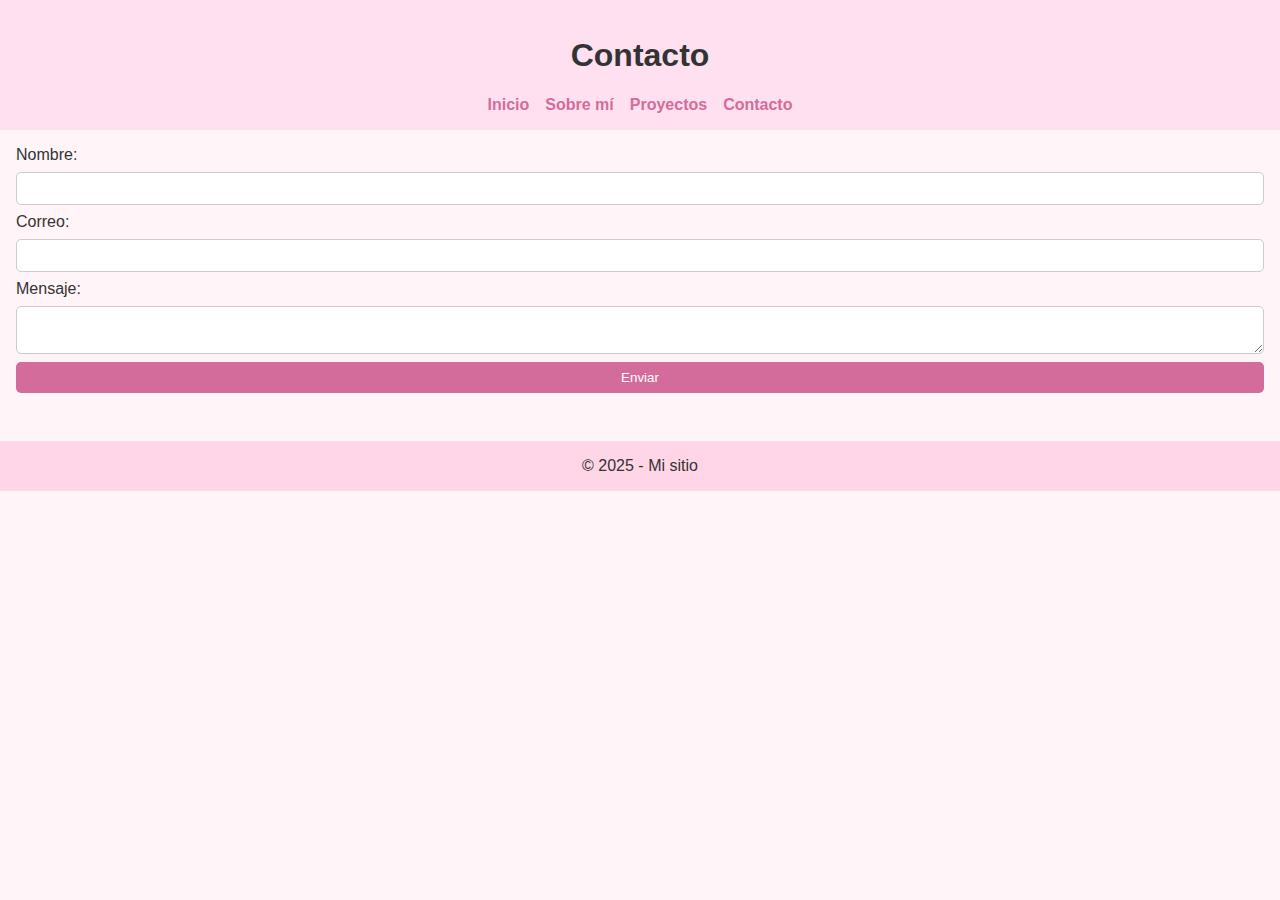
<file: contacto.html>
<!DOCTYPE html>
<html lang="es">
<head>
  <meta charset="UTF-8" />
  <meta name="viewport" content="width=device-width, initial-scale=1.0" />
  <title>Contacto</title>
  <link rel="stylesheet" href="css/estilo.css" />
</head>

<body>
  <header class="header pastel-bg">
    <h1>Contacto</h1>
    <nav class="nav">
      <a href="index.html">Inicio</a>
      <a href="sobre-mi.html">Sobre mí</a>
      <a href="proyectos.html">Proyectos</a>
      <a href="contacto.html">Contacto</a>
    </nav>
  </header>

  <main class="container">
    <form action="gracias.html" class="formulario">
      <label for="nombre">Nombre:</label>
      <input type="text" id="nombre" name="nombre" required />
      <label for="email">Correo:</label>
      <input type="email" id="email" name="email" required />
      <label for="mensaje">Mensaje:</label>
      <textarea id="mensaje" name="mensaje" required></textarea>
      <button type="submit">Enviar</button>
    </form>
  </main>

  <footer class="footer pastel-footer">© 2025 - Mi sitio</footer>
</body>
</html>
</file>
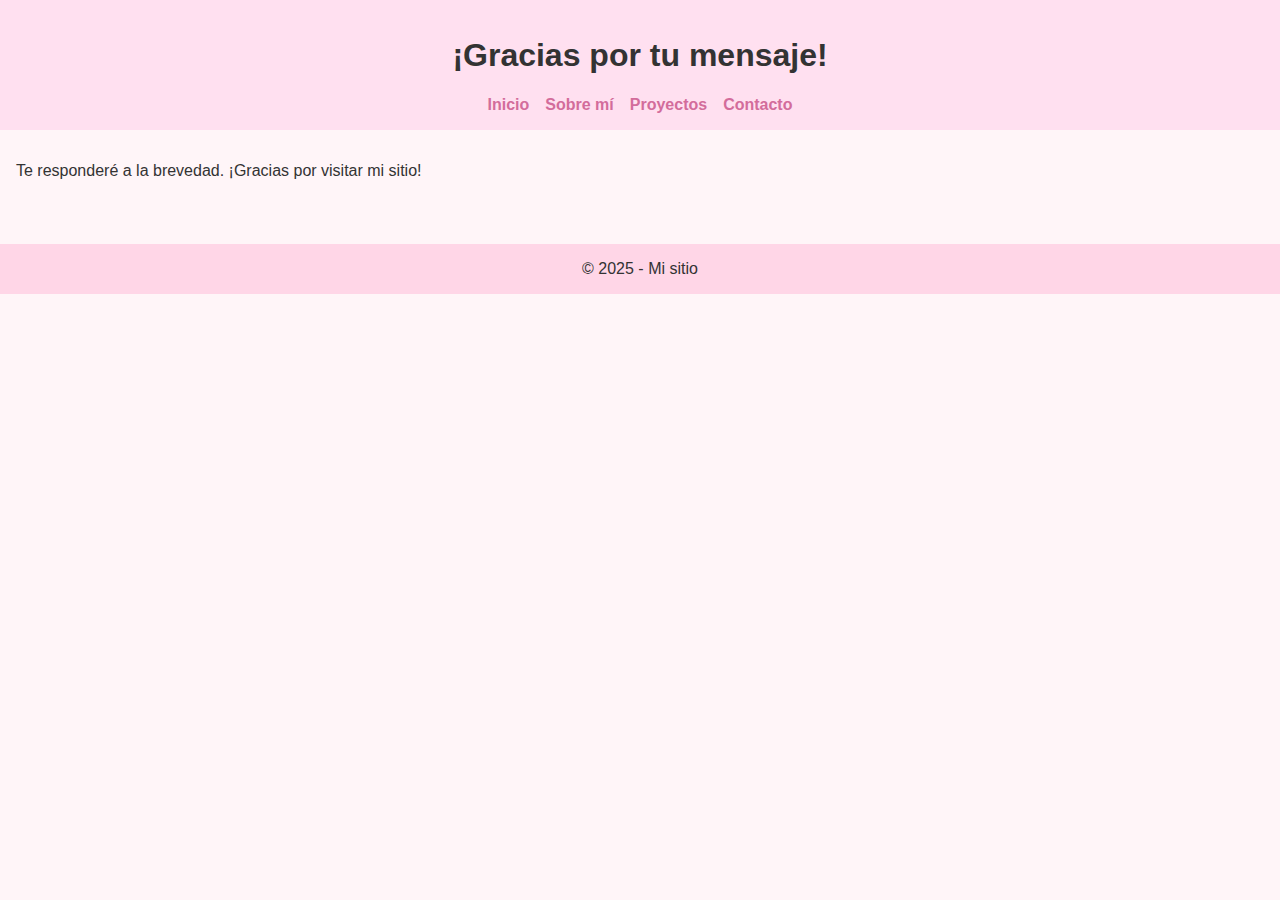
<file: gracias.html>
<!DOCTYPE html>
<html lang="es">
<head>
  <meta charset="UTF-8" />
  <meta name="viewport" content="width=device-width, initial-scale=1.0" />
  <title>Gracias</title>
  <link rel="stylesheet" href="css/estilo.css" />
</head>
<body>
  <header class="header pastel-bg">
    <h1>¡Gracias por tu mensaje!</h1>
    <nav class="nav">
      <a href="index.html">Inicio</a>
      <a href="sobre-mi.html">Sobre mí</a>
      <a href="proyectos.html">Proyectos</a>
      <a href="contacto.html">Contacto</a>
    </nav>
  </header>

  <main class="container">
    <p>Te responderé a la brevedad. ¡Gracias por visitar mi sitio!</p>
  </main>

  <footer class="footer pastel-footer">© 2025 - Mi sitio</footer>
</body>
</html>
</file>
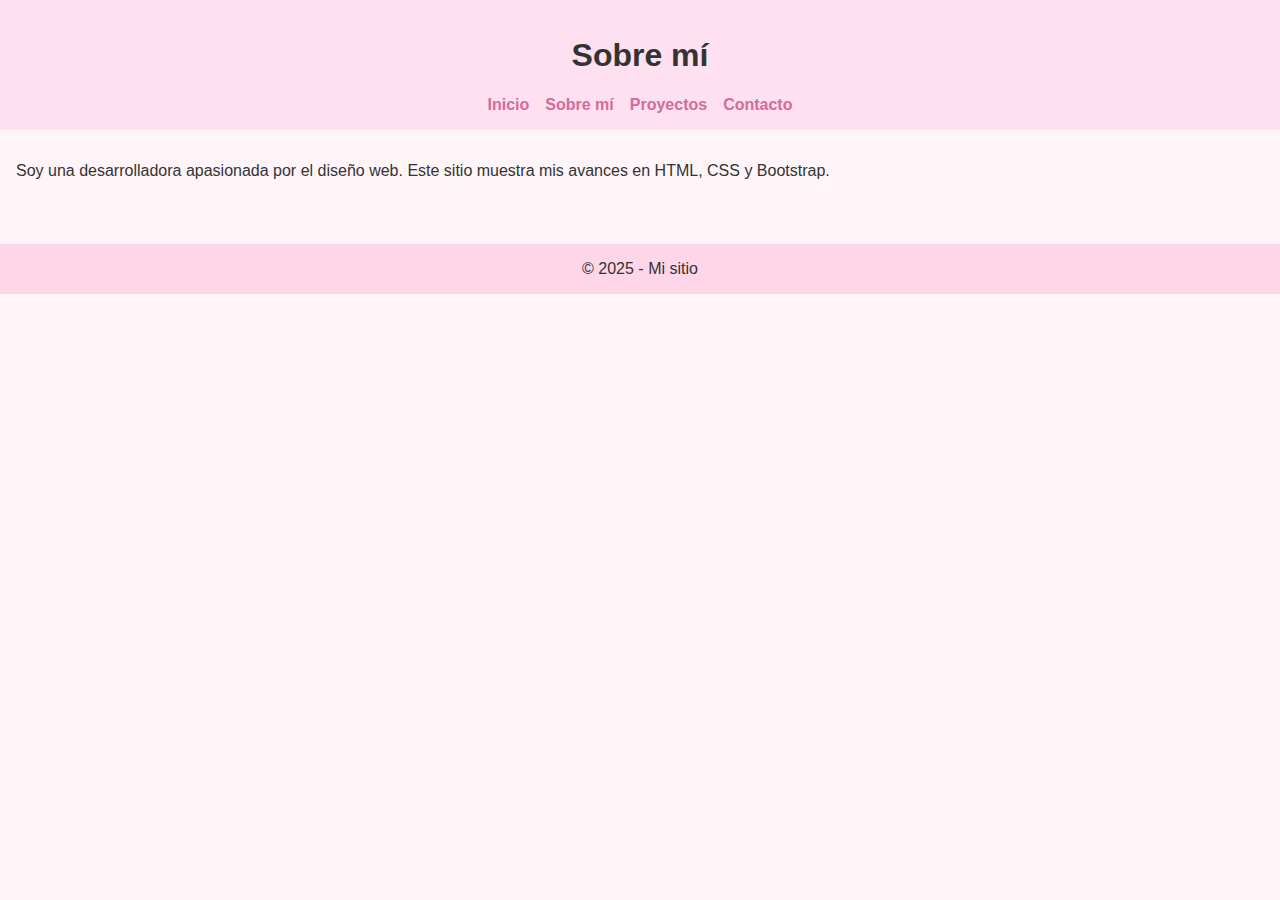
<file: sobre-mi.html>
<!DOCTYPE html>
<html lang="es">
<head>
  <meta charset="UTF-8" />
  <meta name="viewport" content="width=device-width, initial-scale=1.0" />
  <title>Sobre mí</title>
  <link rel="stylesheet" href="css/estilo.css" />
  
</head>
<body>
  <header class="header pastel-bg">
    <h1>Sobre mí</h1>
    <nav class="nav">
      <a href="index.html">Inicio</a>
      <a href="sobre-mi.html">Sobre mí</a>
      <a href="proyectos.html">Proyectos</a>
      <a href="contacto.html">Contacto</a>
    </nav>
  </header>

  <main class="container">
    <section class="contenido">
      <p>Soy una desarrolladora apasionada por el diseño web. Este sitio muestra mis avances en HTML, CSS y Bootstrap.</p>
    </section>
  </main>

  <footer class="footer pastel-footer">© 2025 - Mi sitio</footer>
</body>
</html>
</file>
<file: css/estilo.css>
body {
  font-family: 'Segoe UI', sans-serif;
  margin: 0;
  padding: 0;
  background-color: #fff5f8;
  color: #333;
}

.header {
  padding: 1rem;
  text-align: center;
}

.nav {
  display: flex;
  justify-content: center;
  gap: 1rem;
  flex-wrap: wrap;
}

.nav a {
  text-decoration: none;
  color: #d36c9b;
  font-weight: bold;
}

.pastel-bg {
  background-color: #ffe0f0;
}

.pastel-footer {
  background-color: #ffd6e7;
  text-align: center;
  padding: 1rem;
  margin-top: 2rem;
}

.container {
  padding: 1rem;
}

.grid-proyectos {
  display: flex;
  flex-wrap: wrap;
  gap: 1rem;
  padding: 1rem;
}

.proyecto {
  flex: 1 1 calc(50% - 1rem);
  background-color: #fce4ec;
  padding: 1rem;
  border-radius: 10px;
  text-align: center;
}

.formulario {
  display: flex;
  flex-direction: column;
  gap: 0.5rem;
}

input, textarea {
  padding: 0.5rem;
  border: 1px solid #ccc;
  border-radius: 5px;
}

button {
  background-color: #d36c9b;
  color: white;
  padding: 0.5rem;
  border: none;
  border-radius: 5px;
}

@media (max-width: 768px) {
  .grid-proyectos {
    flex-direction: column;
  }

  .nav {
    flex-direction: column;
  }

  .carousel-item img {
    height: 200px;
    object-fit: cover;
  }
}
</file>
